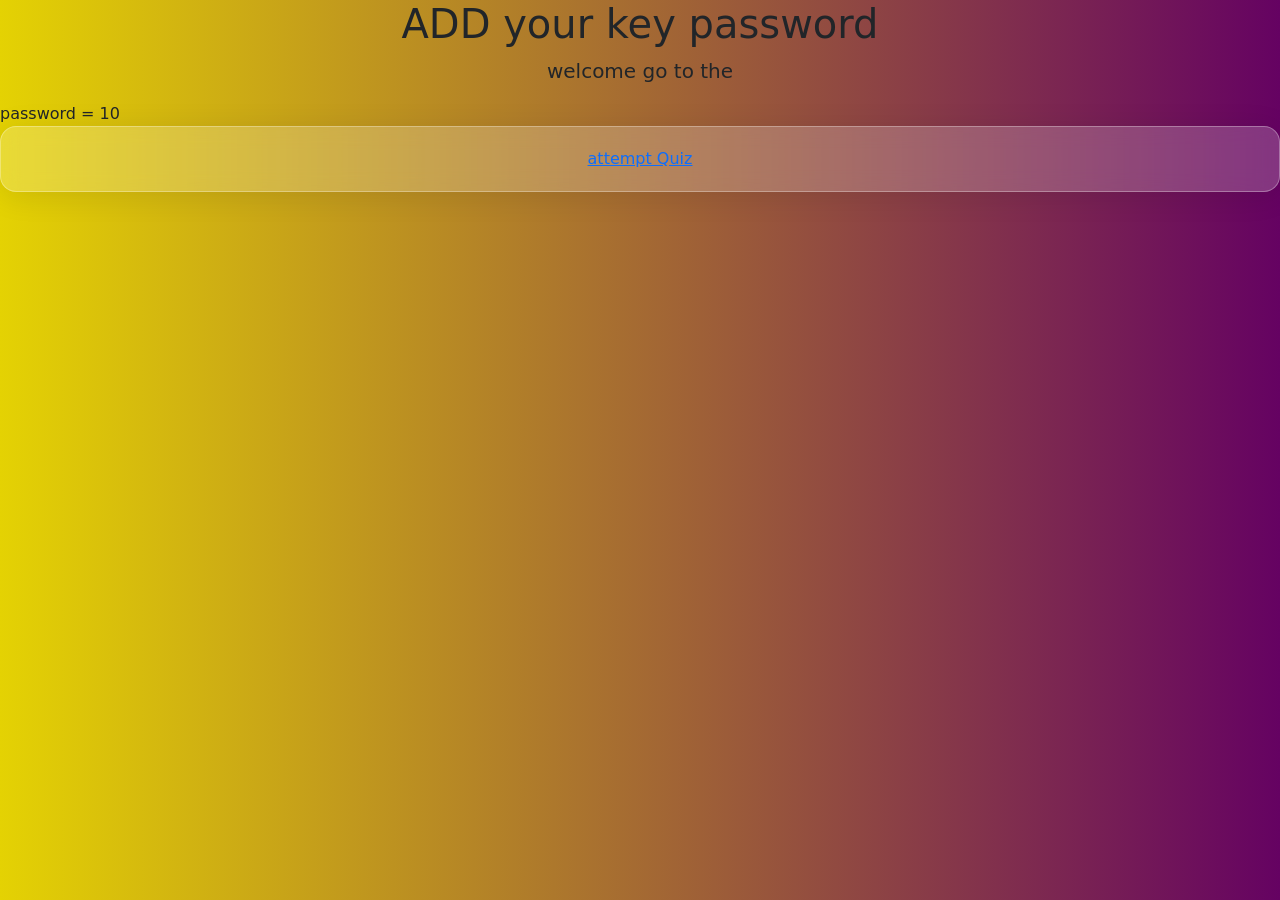
<file: index.html>
<!DOCTYPE html>
<html lang="en">
  <head>
    <meta charset="UTF-8" />
    <meta name="viewport" content="width=device-width, initial-scale=1.0" />
    <link
      href="https://cdn.jsdelivr.net/npm/bootstrap@5.0.2/dist/css/bootstrap.min.css"
      rel="stylesheet"
      integrity="sha384-EVSTQN3/azprG1Anm3QDgpJLIm9Nao0Yz1ztcQTwFspd3yD65VohhpuuCOmLASjC"
      crossorigin="anonymous"
    />
    <link rel="stylesheet" href="quiz.css" />
    <title>Conditional Navigation</title>
  </head>
  <body class="bg-info">
    <h1 class="text-center">ADD your key password</h1>

    <p class="text-center mt-2 fs-5">welcome go to the</p>

    password = 10

    <button class="btn custom-btn">
      <a href="quiz.html">attempt Quiz</a>
    </button>

    <script>
      //   function gotoquiz() {
      //     window.location.href = "quiz.html";
      //   }

      // JavaScript code goes here
      // Get user input
      var userInput = parseInt(
        prompt("Enter correct value to go a admin pannel  ")
      );

      // Define a threshold
      var threshold = 10;

      // Check if the input is greater than the threshold
      if (userInput == threshold) {
        window.location.href = "addquiz.html";
        // Here, you can add code to navigate to the next page using window.location or other methods.
      } else {
        alert("Staying on this page.");
        // Here, you can continue with the current page's functionality.
      }
    </script>
  </body>
</html>
</file>
<file: quiz.css>
#result {
  display: none;
}

.green {
  color: green;
}

.red {
  color: red;
}

body {
  background: #06005c; /* fallback for old browsers */
  background: -webkit-linear-gradient(
    to right,
    #040238,
    #23004b
  ); /* Chrome 10-25, Safari 5.1-6 */
  background: linear-gradient(
    to right,
    #e4d203,
    #650262
  ); /* W3C, IE 10+/ Edge, Firefox 16+, Chrome 26+, Opera 12+, Safari 7+ */
}
* {
  user-select: none;
}
#main {
  display: none;
}
.section-1 {
  color: black;
  background: rgba(255, 255, 255, 0.2);
  border-radius: 16px;
  box-shadow: 0 4px 30px rgba(0, 0, 0, 0.1);
  backdrop-filter: blur(5px);
  -webkit-backdrop-filter: blur(5px);
  border: 1px solid rgba(255, 255, 255, 0.3);
}
.btn {
  text-decoration: none;
}
.heading-1 {
  font-size: 4em;
  color: rgb(219, 219, 219);
}

.custom-btn {
  background: rgba(255, 255, 255, 0.2);
  border-radius: 16px;
  box-shadow: 0 4px 30px rgba(0, 0, 0, 0.1);
  backdrop-filter: blur(10px);
  -webkit-backdrop-filter: blur(5px);
  border: 1px solid rgba(255, 255, 255, 0.3);
  padding: 20px;
  width: 100%;
}

.custom-btn:hover {
  background: rgba(255, 255, 255, 0.406);
}

.custom-btn-selected {
  background: rgba(255, 255, 255, 0.708);
}
</file>
